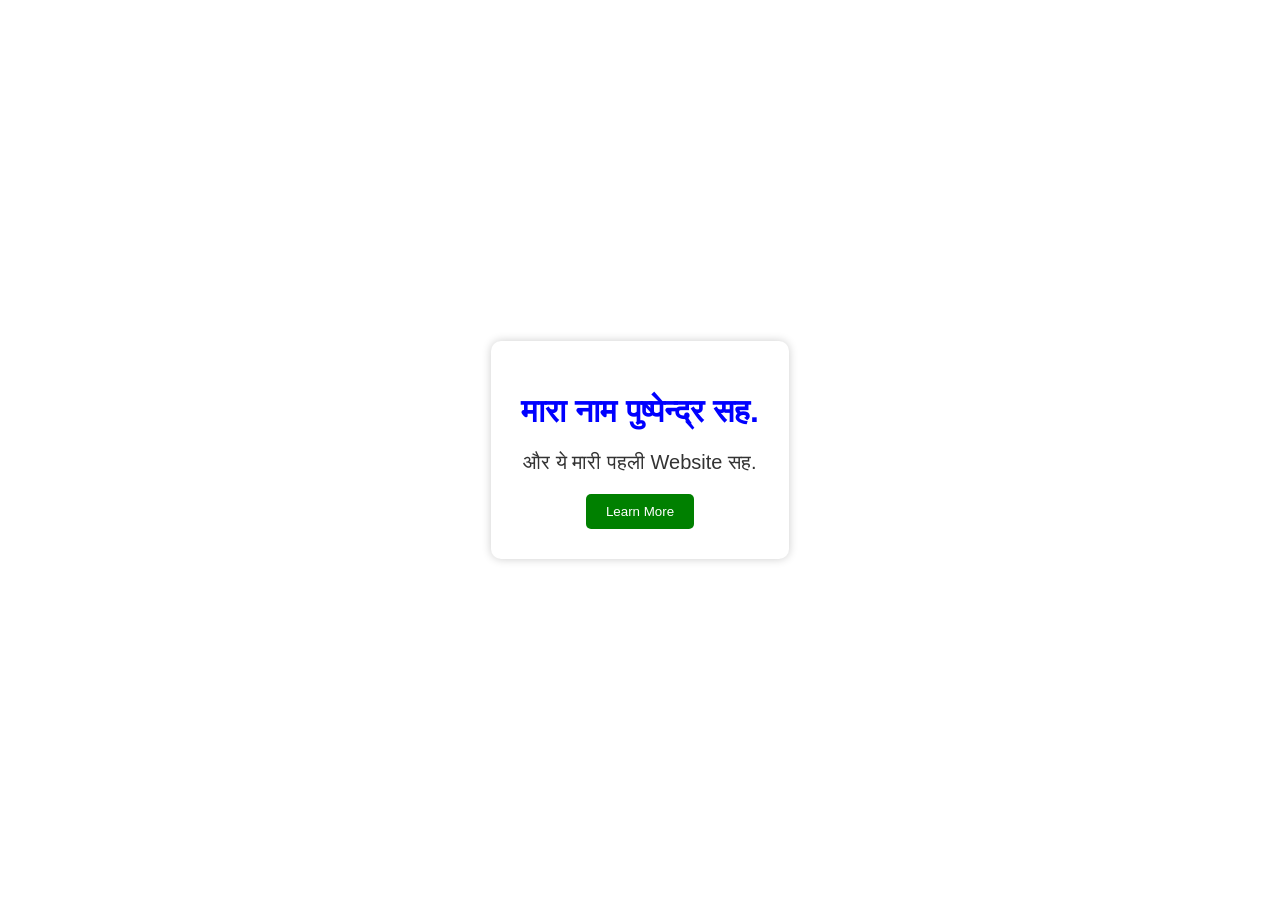
<file: myapp/templates/index.html>
<!DOCTYPE html>
<html lang="en">
<head>
    <meta charset="UTF-8">
    <meta name="viewport" content="width=device-width, initial-scale=1.0">
    <title>Document</title>

   
    <style>
        body{
            margin:0;
            height:100vh;
            display:flex;
            justify-content:center;
            align-items:center;
            background-image: url('https://blogger.googleusercontent.com/img/b/R29vZ2xl/AVvXsEjKA4TLG83ilNEJM6jGPMt5DUGUa9zOiwwwqqeKxjMrSSCAIG_i_hqOALD1hyHOKfW5lDLkMO8Iec8zmxIH1GPLsT3RcIQsWT4Mn-d8j-frNHjmVToDTlitsQ2siC-dk0nEsBBtNDhhggNhWP-wiiP5lzUwYw3lj5Y2hKquZOJ0Mm9p4nrOUlPAiwNidA/s1920/COOL-ANIME-GIRL-STYLE-WALLPAPER-WITH-A-GIANT-SMILE-EMOJI-PAINTING.webp');
            background-size: cover;
            font-family:Arial, sans-serif;
        }

        .container{
            text-align:center;
            background:white;
            padding:30px;
            border-radius:10px;
            box-shadow:0 0 10px rgba(0,0,0,0.2);
        }

        h1{
            color:blue;
        }

        p{
            font-size:20px;
            color:#333;
        }

        button{
            padding:10px 20px;
            background:green;
            color:white;
            border:none;
            border-radius:5px;
            cursor:pointer;
        }
    </style>

</head>
<body>
    <div class="container">
        <h1> मारा नाम पुष्पेन्द्र सह.</h1>
        <p>और ये मारी पहली Website सह.</p>
        <button>Learn More</button>
    </div>

</body>
</html>
</file>
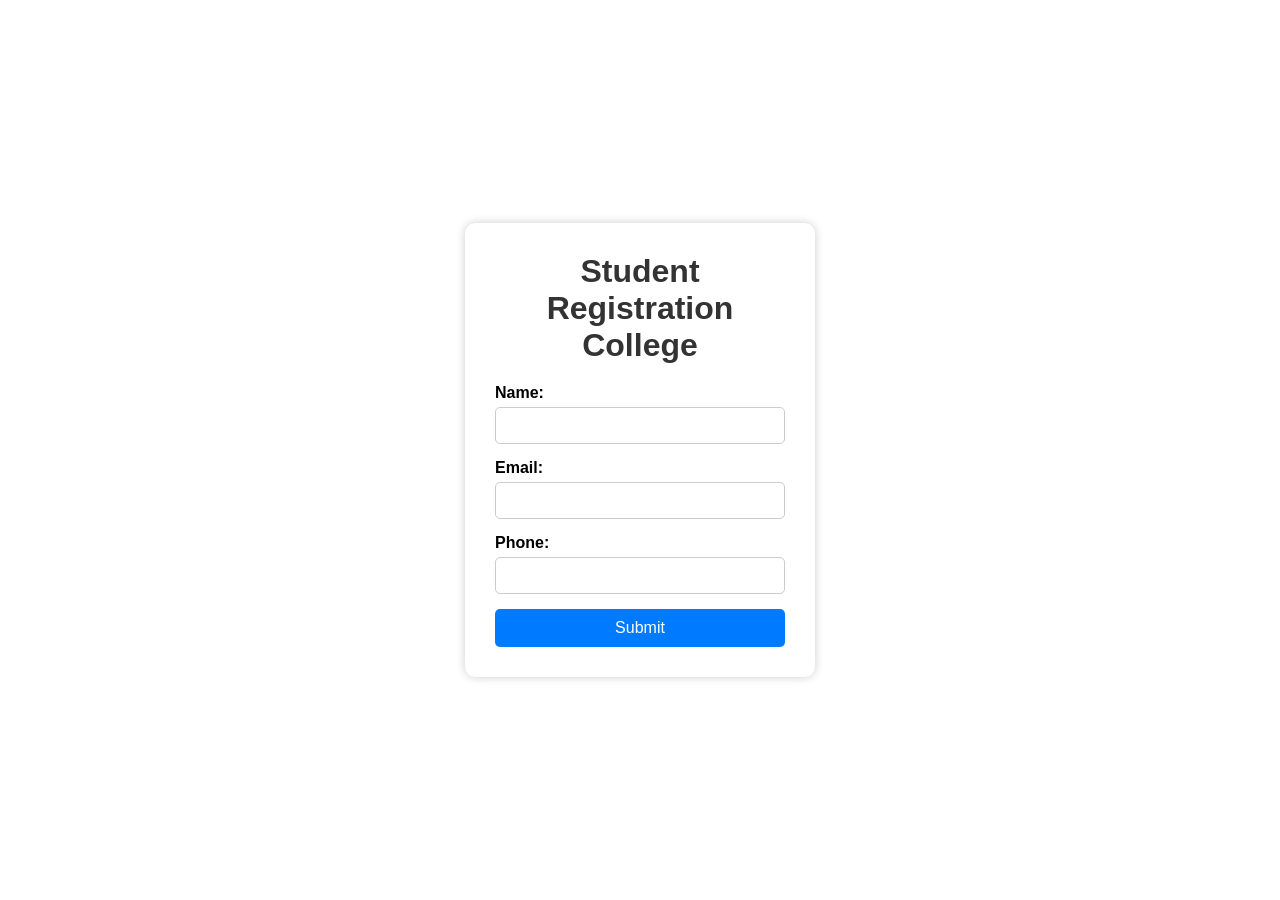
<file: formapp/templates/formapp/form.html>
<!DOCTYPE html>
<html>
<head>
    <title>Student Form</title>

    <style>
        *{
            margin: 0;
            padding: 0;
            box-sizing: border-box;
        }
        body{
            height: 100vh;
            display: flex;
            justify-content: center;
            align-items: center;
           
          background-image: url("https://images.unsplash.com/photo-1476820865390-c52aeebb9891?q=80&w=870&auto=format&fit=crop&ixlib=rb-4.1.0&ixid=M3wxMjA3fDB8MHxwaG90by1wYWdlfHx8fGVufDB8fHx8fA%3D%3D");
            font-family: Arial, sans-serif;
        }

        .form-container{
            background: white;
            padding: 30px;
            border-radius: 10px;
            box-shadow: 0px 0px 10px rgba(0,0,0,0.2);
            width: 350px;
        }

        h1{
            text-align: center;
            margin-bottom: 20px;
            color: #333;
        }

        label{
            font-weight: bold;
        }

        input[type="text"],
        input[type="email"]{
            width: 100%;
            padding: 10px;
            margin-top: 5px;
            margin-bottom: 15px;
            border: 1px solid #ccc;
            border-radius: 5px;
        }

        input[type="submit"]{
            width: 100%;
            padding: 10px;
            border: none;
            background-color: #007bff;
            color: white;
            border-radius: 5px;
            cursor: pointer;
            font-size: 16px;
        }

        input[type="submit"]:hover{
            background-color: #0056b3;
        }
    </style>
</head>

<body>

    <div class="form-container">
        <h1>Student Registration College </h1>

        <form>
            <label>Name:</label>
            <input type="text" name="name">

            <label>Email:</label>
            <input type="email" name="email">

            <label>Phone:</label>
            <input type="text" name="phone">

            <input type="submit" value="Submit">
        </form>
    </div>

</body>
</html>
</file>
